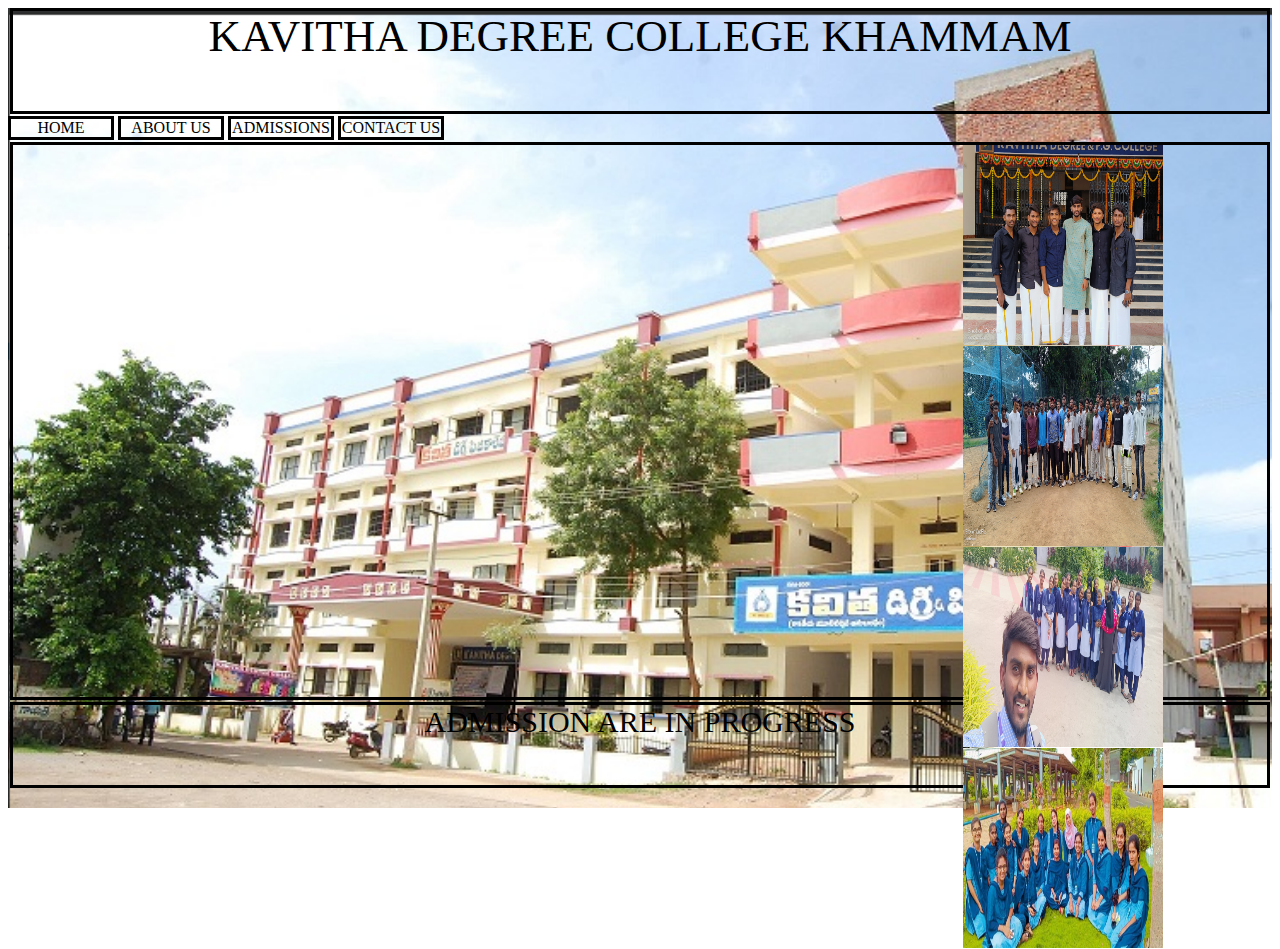
<file: index.html>
<!DOCTYPE html>
<html lang="en">
<head>
    <meta charset="UTF-8">
    <meta http-equiv="X-UA-Compatible" content="IE=edge">
    <meta name="viewport" content="width=device-width, initial-scale=1.0">
    <title>EDUCATIONAL INSTITUTE</title>
    <link rel="stylesheet" href="style.css">
    
</head>
<body>
 <div class="container">
    <div id="header">KAVITHA DEGREE COLLEGE KHAMMAM </div>

    <nav>
        <li>HOME</li>
        <li>ABOUT US</li>
        <li>ADMISSIONS</li>
        <li>CONTACT US</li>
    </nav>
    <div id="section">
        <div class="aa">
       <img src="pic1.jpg" alt="" height="200px" width="200px">
         
      
        <img src="pic2.jpg" alt="" height="200px" width="200px">
       <img src="pic3.jpg" alt="" height="200px" width="200px">
       <img src="pic4.jpg" alt="" height="200px" width="200px"> </div> </div>
       
       <div id="footer">ADMISSION ARE IN PROGRESS</div>

     
</div>
</body>
</html>
</file>
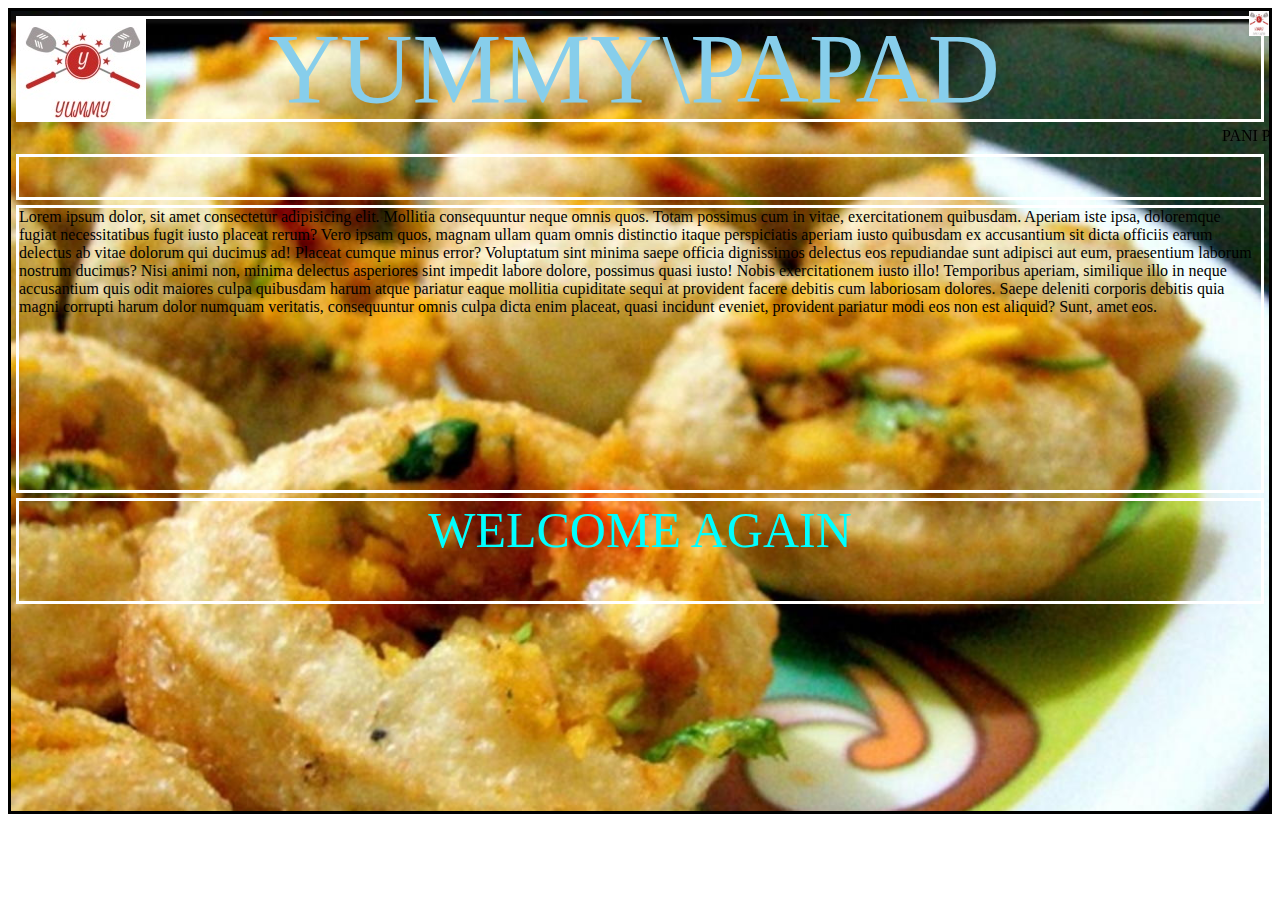
<file: box.html>
<!DOCTYPE html>
<html lang="en">
<head>
    <meta charset="UTF-8">
    <meta http-equiv="X-UA-Compatible" content="IE=edge">
    <meta name="viewport" content="width=device-width, initial-scale=1.0">
    <title>box</title>
    <link rel="stylesheet" href="box.css">
    <link rel="icon" href="papad.jpg">
    

</head>
<body>
    <div class="container">
      <img src="papad.jpg" alt="" width="20px" height="25px" style="float:right;">  
        <div id="header">YUMMY\PAPAD</div>
        <marquee behavior="" direction="">PANI PURI IS LOVE PANI PURI IS LIFE </marquee>
        <div id="navigation"></div>
        <div id="section">Lorem ipsum dolor, sit amet consectetur adipisicing elit. Mollitia consequuntur neque omnis quos. Totam possimus cum in vitae, exercitationem quibusdam. Aperiam iste ipsa, doloremque fugiat necessitatibus fugit iusto placeat rerum?
        Vero ipsam quos, magnam ullam quam omnis distinctio itaque perspiciatis aperiam iusto quibusdam ex accusantium sit dicta officiis earum delectus ab vitae dolorum qui ducimus ad! Placeat cumque minus error?
        Voluptatum sint minima saepe officia dignissimos delectus eos repudiandae sunt adipisci aut eum, praesentium laborum nostrum ducimus? Nisi animi non, minima delectus asperiores sint impedit labore dolore, possimus quasi iusto!
        Nobis exercitationem iusto illo! Temporibus aperiam, similique illo in neque accusantium quis odit maiores culpa quibusdam harum atque pariatur eaque mollitia cupiditate sequi at provident facere debitis cum laboriosam dolores.
        Saepe deleniti corporis debitis quia magni corrupti harum dolor numquam veritatis, consequuntur omnis culpa dicta enim placeat, quasi incidunt eveniet, provident pariatur modi eos non est aliquid? Sunt, amet eos.</div>
        <div id="footer">WELCOME AGAIN</div>
</body>
</html>
</file>
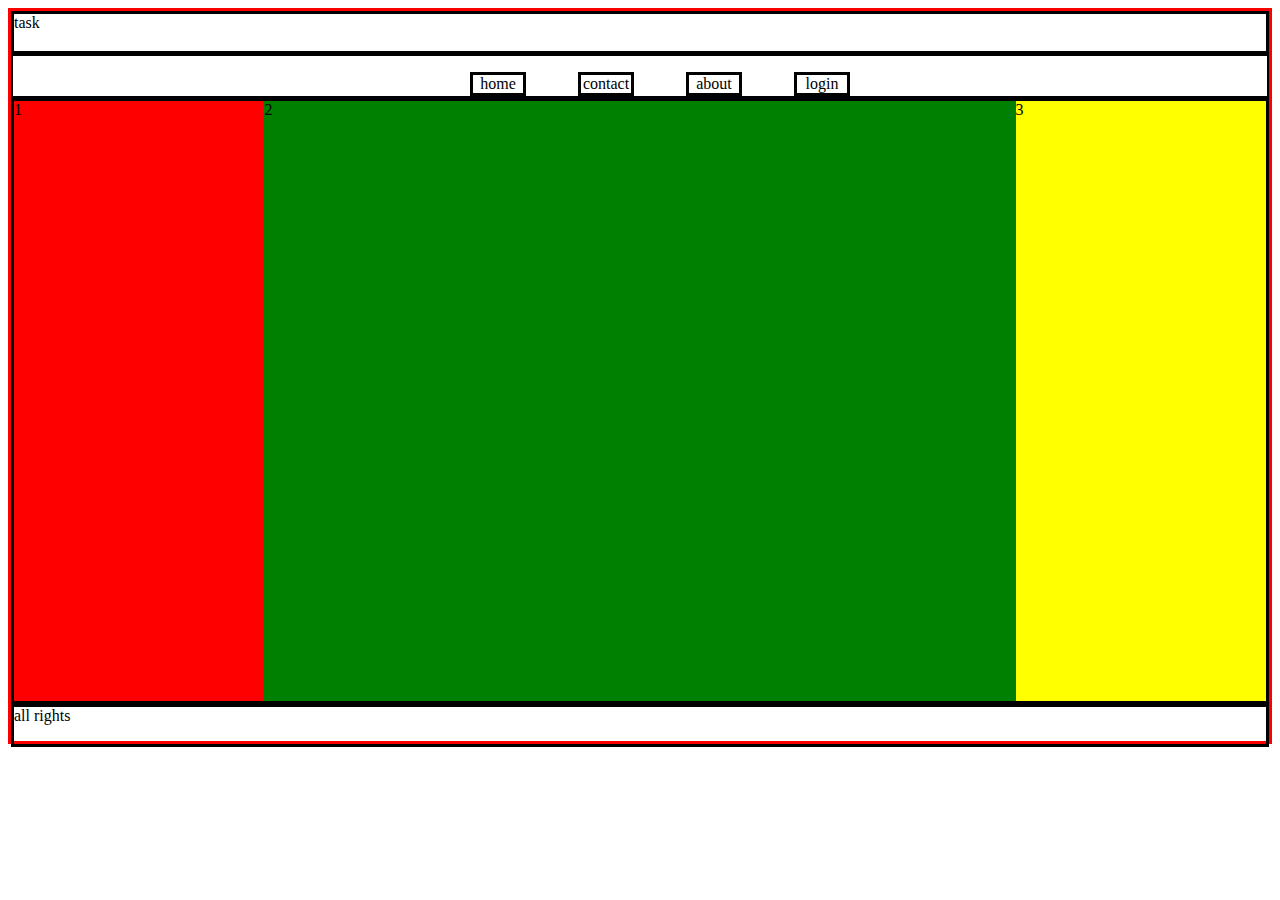
<file: display.html>
<!DOCTYPE html>
<html lang="en">
<head>
    <meta charset="UTF-8">
    <meta http-equiv="X-UA-Compatible" content="IE=edge">
    <meta name="viewport" content="width=device-width, initial-scale=1.0">
    <title>display</title>
    <style>
        .container{
            width: auto;
            height: 730px;
            border: solid red;
        }
        header,footer{
            height: 37px;
            border: solid;
        }
        
        .box{
            
            height: 600px;
            display: flex;
            border: solid black;
            justify-content: center;
        }
        nav{
            height: 40px;
            border: solid 2px;
            text-align: center;
            word-spacing: 6ch;
        }
        nav ul li{
            display:inline-block
        }
        ul li{
            width: 50px;
            border: solid;
        }
        #box1{
         background-color: red;
         width: 25%;
         border: 2px;
        }
        #box2{
            background-color: green;
            width: 75%;
            border: 2px;
        }
        #box3{
            background-color: yellow;
            width: 25%;
            border: 2px;
        }
    </style>
</head>
<body>
    <div class="container">
        <header>task</header>
        <nav>
            <ul>
            <li>home</li>
            <li>contact</li>
            <li>about</li>
            <li>login</li>
            </ul>
        </nav>
<div class="box">
<div id="box1">1</div>
<div id="box2">2</div>
<div id="box3">3</div>
</div>
<footer>all rights</footer>
</div>

</body>
</html>
</file>
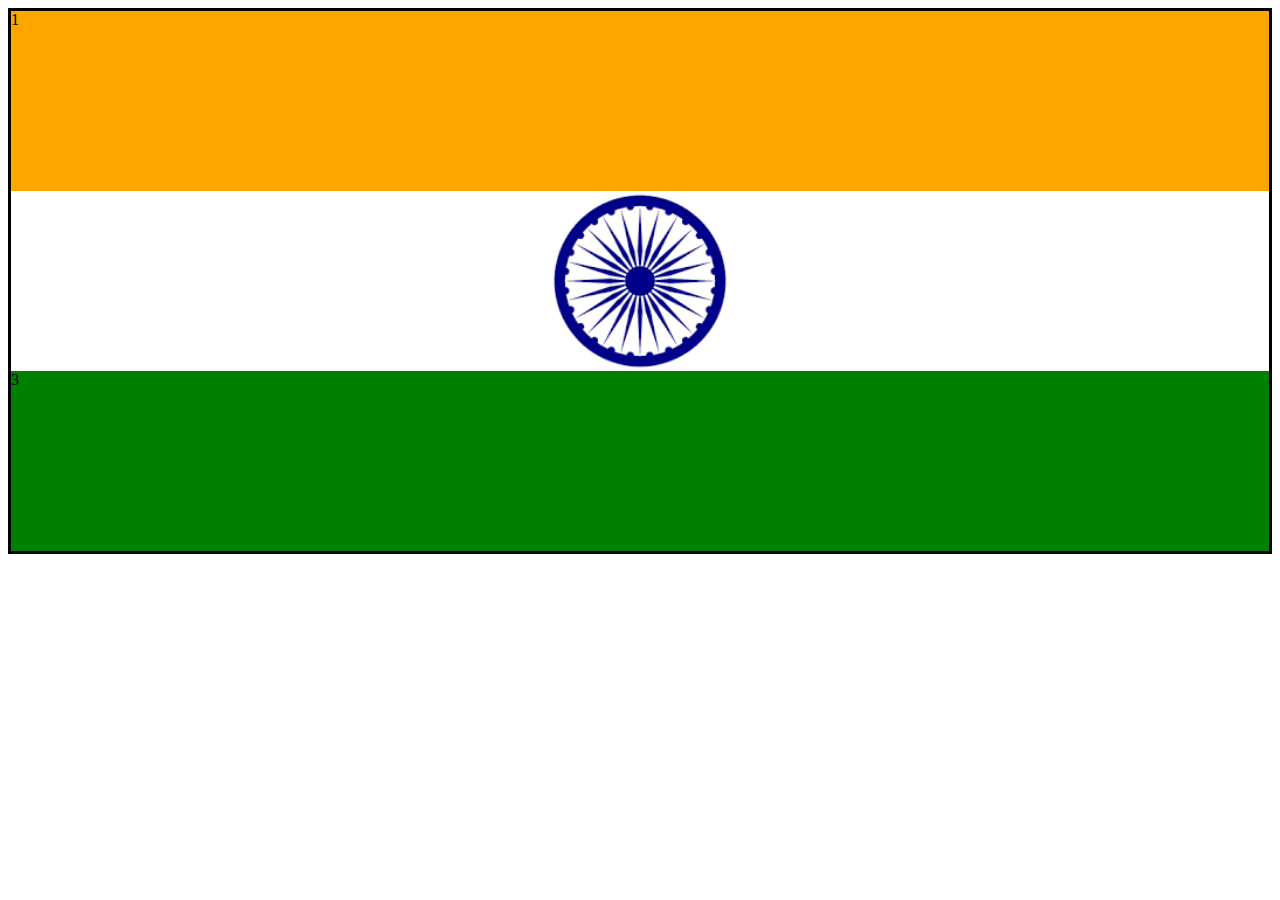
<file: website.html>
<!DOCTYPE html>
<html lang="en">
<head>
    <meta charset="UTF-8">
    <meta http-equiv="X-UA-Compatible" content="IE=edge">
    <meta name="viewport" content="width=device-width, initial-scale=1.0">
    <title>flag</title>
    <style>
      .container{
        width: auto;
        height: 540px;
        border: solid;
      }
      #orange{
        background-color: orange;
        height: 180px;
      }
      #white{
        background-color: white;
        height: 180px;
      }
      #green{
        background-color: green;
        height: 180px;
      }
    </style> 
</head>
<body>
  <div class="container">
    <div id="orange">1</div>
    <center>
    <div id="white"><img src="images.png" alt="" height="180px"></div>
    </center>
    <div id="green">3</div>
    
  </div>  
</body>
</html>
</file>
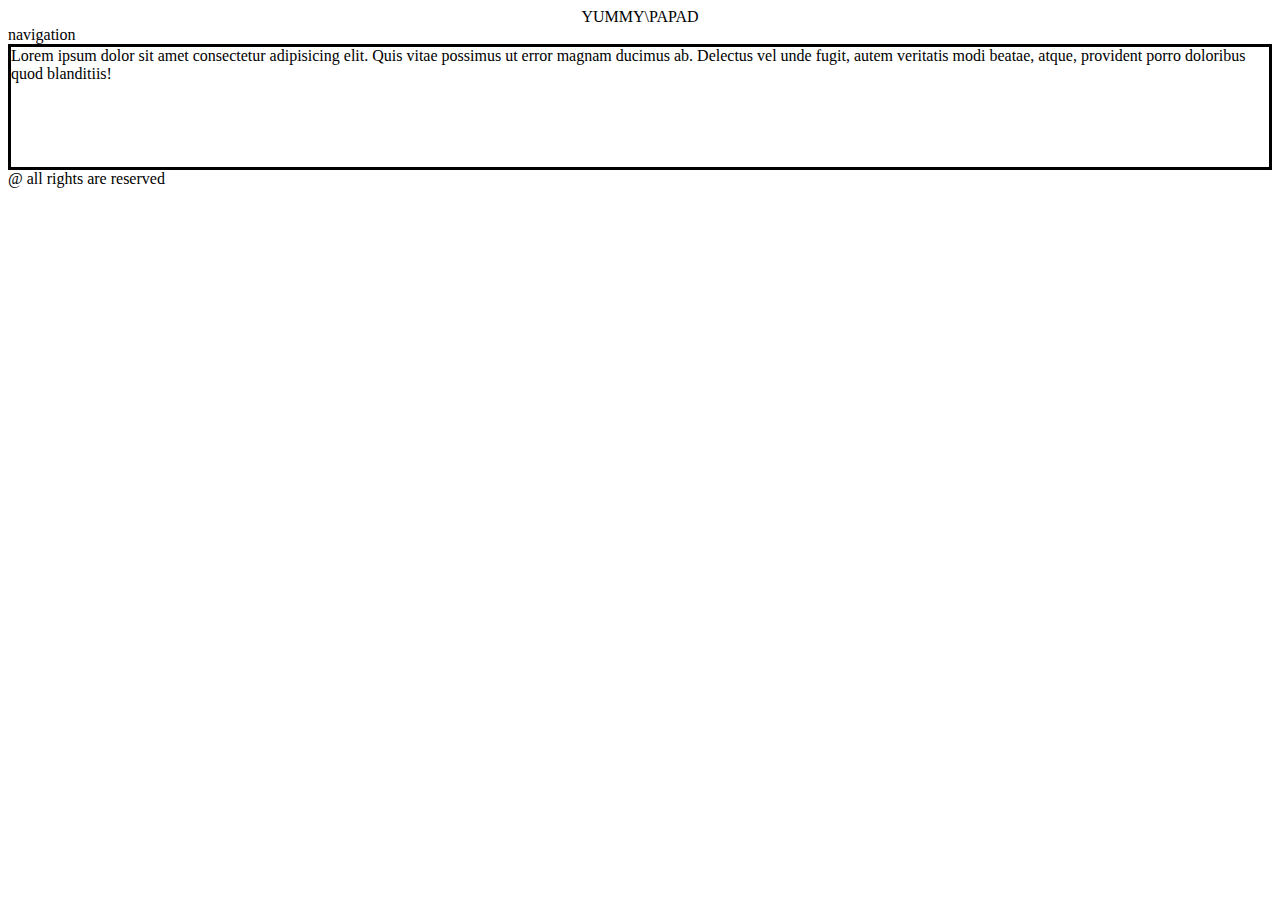
<file: yummy.html>
<!DOCTYPE html>
<html lang="en">
<head>
    <meta charset="UTF-8">
    <meta http-equiv="X-UA-Compatible" content="IE=edge">
    <meta name="viewport" content="width=, initial-scale=1.0">
    <title>Yummy</title>
    <style>
        .container{
            width: auto;
            height: 540px;
            border: solid black;
           
        }
        #title{
            height: 120px;
            text-align: center;
            border: solid;
            line-height: 100px;
        }
        #navigation{
            height: 60px;
            border: solid;
        }
        #content{
            height: 120px;
            border: solid;
        }
        
    </style>
</head>
<body>
  <div>
    <center>
    <div id="tittle">YUMMY\PAPAD</div>
    </center>

    <div id="navi">navigation</div>
    <div id="content">Lorem ipsum dolor sit amet consectetur adipisicing elit. Quis vitae possimus ut error magnam ducimus ab. Delectus vel unde fugit, autem veritatis modi beatae, atque, provident porro doloribus quod blanditiis!</div>
    <div id="foot">@ all rights are reserved</div>
  </div>  
</body>
</html>
</file>
<file: style.css>
.container{
    width: auto;
    height: 800px;
    border: black;
    background-image: url(kdc.png);
    background-repeat: no-repeat;
    background-size: cover;


   
}
#header{
    height: 100px;
    border: solid black;
    margin: 2px;
    text-align: center;
    font-style: normal;
    line-height: 50px;
    font-size: 45px;
    padding: center;

}
#nav{
    height: 40px;
    border: solid black;
    margin: 2px;
}
nav li{
    display: inline-block;
}
li{
    width: 100px;
    border: solid;
    text-align: center;
}
#section{
    height: 552px;
    border: solid black;
    font-size: 6px;
    font-style: oblique;
    margin: 2px;
}




#footer{
    height: 80px;
    border: solid black;
    margin: 2px; 
    text-align: center;
    font-size: 30px;
}
.aa{
    margin-left: 950px;
}
</file>
<file: box.css>
.container{
    width: auto;
    height: 800px;
    border: solid black;
    background-image: url(gol.jpg);
    background-repeat: no-repeat;
    background-size: cover;
}
#header{
    height: 100px;
    border: solid white;
    margin: 5px;
    text-align: center;
    line-height:100px;
    font-size: 100px;
    background-image: url(papad.jpg);
    background-repeat: no-repeat;
    background-position: cover;
    color: skyblue;
    
    
}
#navigation{
    height: 40px;
    border: solid white;
    margin: 5px;
    color: blanchedalmond;
    
    
}
#section{
    height: 282px;
    border: solid white;
    margin: 5px;
}
#footer{
    height: 100px;
    border: solid white;
    margin: 5px;
    text-align: center; 
    font-size: 50px;
    color: aqua;

}
</file>
